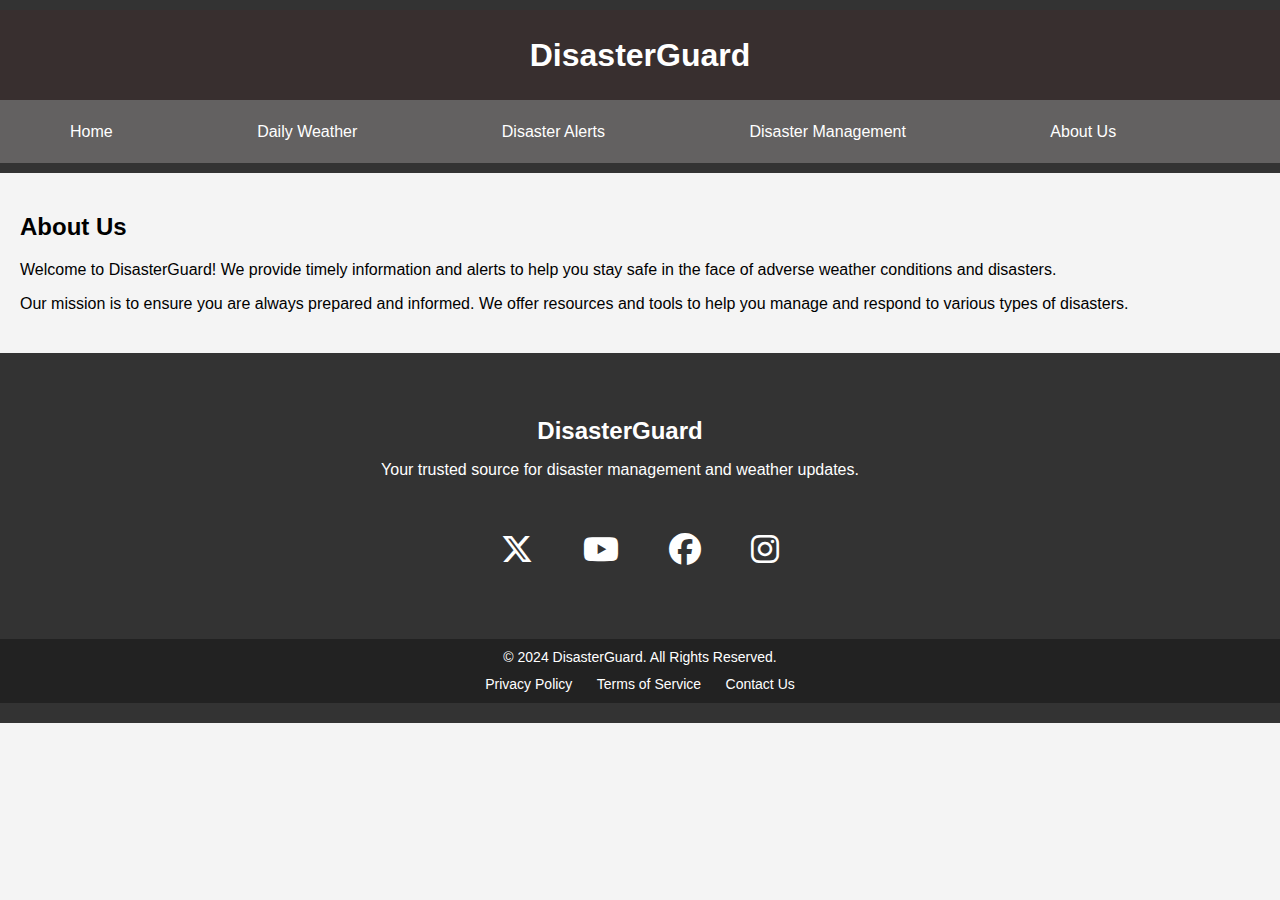
<file: about-us.html>
<!DOCTYPE html>
<html lang="en">
<head>
    <meta charset="UTF-8">
    <meta name="viewport" content="width=device-width, initial-scale=1.0">
    <title>DisasterGuard - About Us</title>
    <link rel="stylesheet" href="style.css">
    <link rel="stylesheet" href="https://cdnjs.cloudflare.com/ajax/libs/font-awesome/6.6.0/css/all.min.css">
</head>
<body>
    <header>
        <div class="main-header"><h1><a href="./index.html">DisasterGuard</a></h1></div>
        <div class="sub-header">  <nav>
            <ul>
                <li><a href="./index.html">Home</a></li>
                <li><a href="daily-weather.html">Daily Weather</a></li>
                <li><a href="weather-alerts.html">Disaster Alerts</a></li>
                <li><a href="disaster-management.html">Disaster Management</a></li>
                <li><a href="about-us.html">About Us</a></li>
            </ul>
        </nav></div>
      
    </header>
    <main>
        <section id="about-us">
            <h2>About Us</h2>
            <p>Welcome to DisasterGuard! We provide timely information and alerts to help you stay safe in the face of adverse weather conditions and disasters.</p>
            <p>Our mission is to ensure you are always prepared and informed. We offer resources and tools to help you manage and respond to various types of disasters.</p>
        </section>
    </main>
    <footer>
        <div class="footer-content">
            <h3>DisasterGuard</h3>
            <p>Your trusted source for disaster management and weather updates.</p>

            <div class="socialmedias">
                <div class="social"><a href="https://www.twitter.com" target="_blank"><i
                            class="fa-brands fa-x-twitter"></i></a></div>
                <div class="social"><a href="https://www.youtube.com" target="_blank">
                        <i class="fa-brands fa-youtube"></i>
                    </a></div>
                <div class="social"><a href="https://www.facebook.com" target="_blank">
                        <i class="fa-brands fa-facebook"></i>
                    </a></div>
                <div class="social"><a href="https://www.instagram.com" target="_blank"><i
                            class="fa-brands fa-instagram"></i></a></div>
            </div>
        </div>
        <div class="footer-bottom">
            <p>&copy; 2024 DisasterGuard. All Rights Reserved.</p>
            <ul class="footer-links">
                <li><a href="#">Privacy Policy</a></li>
                <li><a href="#">Terms of Service</a></li>
                <li><a href="#">Contact Us</a></li>
            </ul>
        </div>
    </footer>
    <script src="script.js"></script>
</body>
</html>
</file>
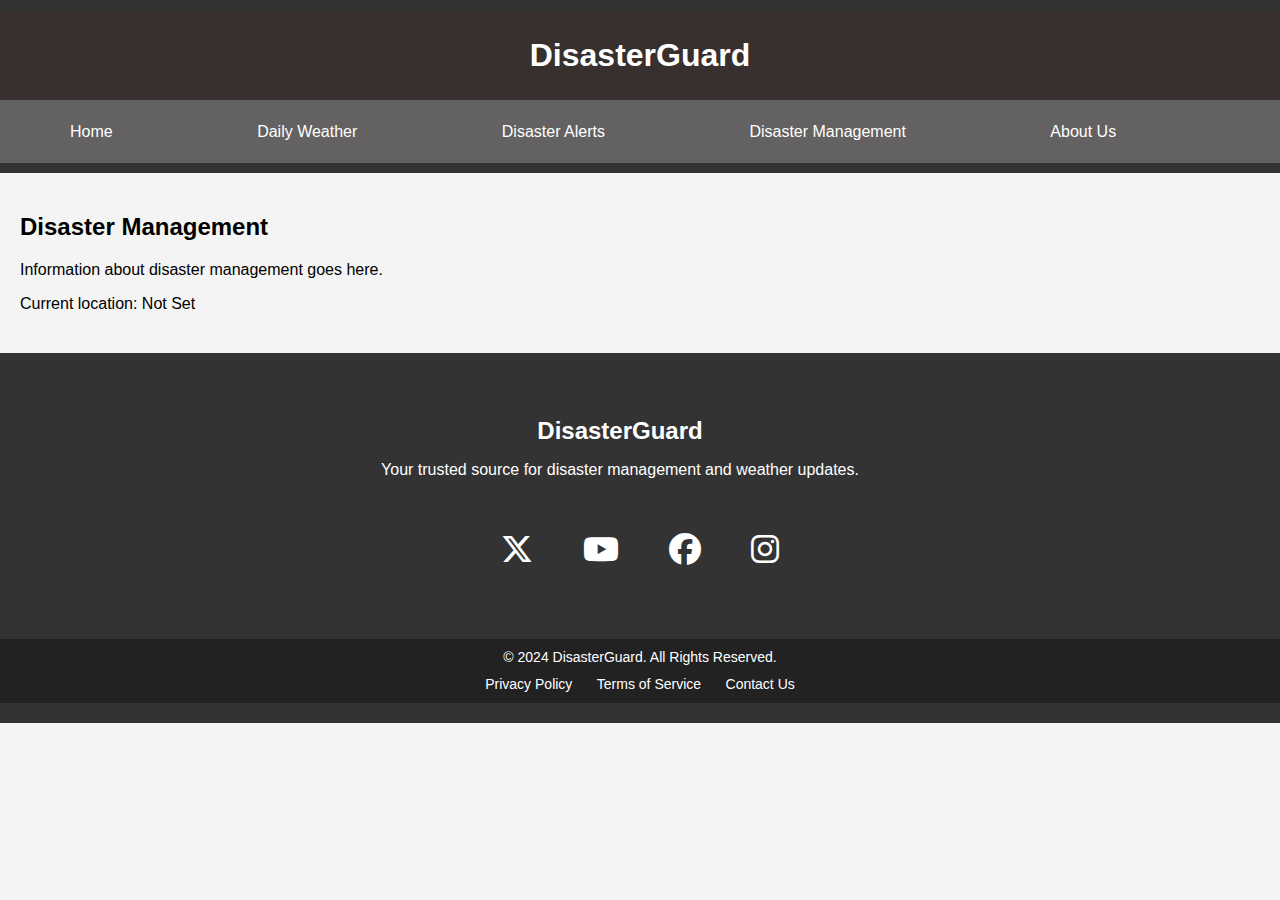
<file: disaster-management.html>
<!DOCTYPE html>
<html lang="en">
<head>
    <meta charset="UTF-8">
    <meta name="viewport" content="width=device-width, initial-scale=1.0">
    <title>DisasterGuard - Disaster Management</title>
    <link rel="stylesheet" href="style.css">
    <link rel="stylesheet" href="https://cdnjs.cloudflare.com/ajax/libs/font-awesome/6.6.0/css/all.min.css">
</head>
<body>
    <header>
        <div class="main-header"><h1><a href="./index.html">DisasterGuard</a></h1></div>
        <div class="sub-header">  <nav>
            <ul>
                <li><a href="./index.html">Home</a></li>
                <li><a href="daily-weather.html">Daily Weather</a></li>
                <li><a href="weather-alerts.html">Disaster Alerts</a></li>
                <li><a href="disaster-management.html">Disaster Management</a></li>
                <li><a href="about-us.html">About Us</a></li>
            </ul>
        </nav></div>
      
    </header>
    <main>
        <section id="disaster-management">
            <h2>Disaster Management</h2>
            <p>Information about disaster management goes here.</p>
            <p>Current location: <span id="current-location">Not Set</span></p>
        </section>
    </main>
    <footer>
        <div class="footer-content">
            <h3>DisasterGuard</h3>
            <p>Your trusted source for disaster management and weather updates.</p>

            <div class="socialmedias">
                <div class="social"><a href="https://www.twitter.com" target="_blank"><i
                            class="fa-brands fa-x-twitter"></i></a></div>
                <div class="social"><a href="https://www.youtube.com" target="_blank">
                        <i class="fa-brands fa-youtube"></i>
                    </a></div>
                <div class="social"><a href="https://www.facebook.com" target="_blank">
                        <i class="fa-brands fa-facebook"></i>
                    </a></div>
                <div class="social"><a href="https://www.instagram.com" target="_blank"><i
                            class="fa-brands fa-instagram"></i></a></div>
            </div>
        </div>
        <div class="footer-bottom">
            <p>&copy; 2024 DisasterGuard. All Rights Reserved.</p>
            <ul class="footer-links">
                <li><a href="#">Privacy Policy</a></li>
                <li><a href="#">Terms of Service</a></li>
                <li><a href="#">Contact Us</a></li>
            </ul>
        </div>
    </footer>
    <script src="script.js"></script>
</body>
</html>
</file>
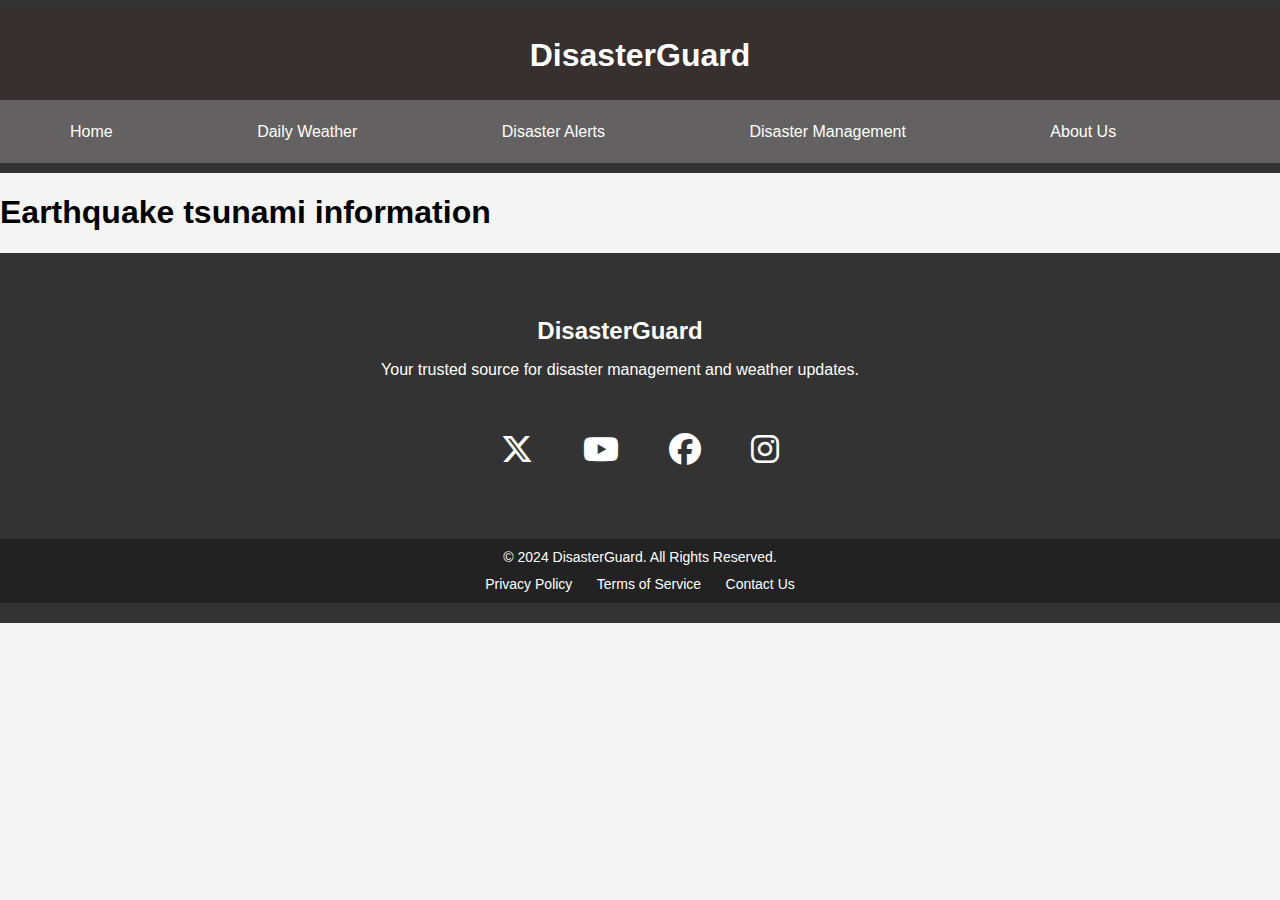
<file: weather-alerts.html>
<!DOCTYPE html>
<html lang="en">
<head>
    <meta charset="UTF-8">
    <meta name="viewport" content="width=device-width, initial-scale=1.0">
    <title>DisasterGuard - Weather Alerts</title>
    <link rel="stylesheet" href="style.css">
    <link rel="stylesheet" href="https://cdnjs.cloudflare.com/ajax/libs/font-awesome/6.6.0/css/all.min.css">
</head>
<body>
    <header>
        <div class="main-header"><h1><a href="./index.html">DisasterGuard</a></h1></div>
        <div class="sub-header">  <nav>
            <ul>
                <li><a href="./index.html">Home</a></li>
                <li><a href="daily-weather.html">Daily Weather</a></li>
                <li><a href="weather-alerts.html">Disaster Alerts</a></li>
                <li><a href="disaster-management.html">Disaster Management</a></li>
                <li><a href="about-us.html">About Us</a></li>
            </ul>
        </nav></div>
      
    </header>
    <h1>Earthquake tsunami information</h1>
    <div id="earthquake-info"></div>
    <footer>
        <div class="footer-content">
            <h3>DisasterGuard</h3>
            <p>Your trusted source for disaster management and weather updates.</p>

            <div class="socialmedias">
                <div class="social"><a href="https://www.twitter.com" target="_blank"><i
                            class="fa-brands fa-x-twitter"></i></a></div>
                <div class="social"><a href="https://www.youtube.com" target="_blank">
                        <i class="fa-brands fa-youtube"></i>
                    </a></div>
                <div class="social"><a href="https://www.facebook.com" target="_blank">
                        <i class="fa-brands fa-facebook"></i>
                    </a></div>
                <div class="social"><a href="https://www.instagram.com" target="_blank"><i
                            class="fa-brands fa-instagram"></i></a></div>
            </div>
        </div>
        <div class="footer-bottom">
            <p>&copy; 2024 DisasterGuard. All Rights Reserved.</p>
            <ul class="footer-links">
                <li><a href="#">Privacy Policy</a></li>
                <li><a href="#">Terms of Service</a></li>
                <li><a href="#">Contact Us</a></li>
            </ul>
        </div>
    </footer>
    <script src="script.js"></script>
</body>
</html>
</file>
<file: style.css>
body {
    font-family: Arial, sans-serif;
    margin: 0;
    padding: 0;
    background-color: #f4f4f4;
}

body::-webkit-scrollbar{
    display: none;
}

header {
    background-color: #333;
    color: white;
    padding: 10px 0;
    text-align: center;
    width: 100vw;
}
.main-header{
    height:10vh;
    width: 100vw;
    background-color:rgb(56, 47, 47);
    display: flex;
    align-items: center;
    justify-content: center;
    
}

.sub-header{
    height:7vh;
    width: 100vw;
    background-color:#636161; 
    display: flex; 
    align-items: center;
    justify-content: space-between;
}

header h1 {
    margin: 0;
}

header h1 a{
    text-decoration: none;
    color: white;
}

nav ul {
    list-style-type: none;
    padding: 0;
    margin-block-start: 0;
    margin-block-end: 0;
}

nav ul li {
    display: inline;
    margin: 70px;
}

nav ul li a {
    color: white;
    text-decoration: none;
}

main {
    padding: 20px;
}

section {
    margin-bottom: 20px;
}

form {
    margin-top: 20px;
}

form label {
    display: block;
    margin-bottom: 5px;
}

form input[type="text"] {
    padding: 8px;
    width: 100%;
    max-width: 300px;
}

form button {
    padding: 10px 15px;
    background-color: #333;
    color: white;
    border: none;
    cursor: pointer;
}

form button:hover {
    background-color: #555;
}

.alert-message{
    width: 500px;
    height: 500px;
    font-size: larger;
}


.card {
    width: 100%;
    max-width: 470px;
    background-color: #675b5b;
    color: #fff;
    margin: 50px auto 0;
    border-radius: 20px;
    padding: 30px 20px;
    text-align: center;
    margin-bottom: 20px;
}

.search {
    width: 100%;
    display: flex;
    align-items: center;
    justify-content: space-between;
    margin-bottom: 20px;
}

.search input {
    border: 0;
    outline: 0;
    background: #ebfffc;
    color: #555;
    padding: 10px 15px;
    height: 50px;
    border-radius: 25px;
    flex: 1;
    margin-right: 10px;
    font-size: 16px;
}

.search button {
    border: 0;
    outline: 0;
    background: #ebfffc;
    border-radius: 50%;
    width: 50px;
    height: 50px;
    cursor: pointer;
}

.search button img {
    width: 16px;
}

.weather-icon {
    width: 150px;
    margin-top: 20px;
}

.weather h1 {
    font-size: 60px;
    font-weight: 500;
}

.weather h2 {
    font-size: 35px;
    font-weight: 400;
    margin-top: -10px;
}

i{
    font-size: 2rem;
}

.details {
    display: flex;
    align-items: center;
    justify-content: space-between;
    padding: 0 10px;
    margin-top: 40px;
}

.col {
    display: flex;
    align-items: center;
    text-align: left;
}

.col img {
    width: 35px;
    margin-right: 8px;
}

.col p{
    padding: 2px;
    margin-top: 2px;
}
.humidity, .wind {
    font-size: 24px;
    margin-top: -4px;
}

.weather {
    display: none;
}

.error {
    text-align: left;
    margin-left: 10px;
    font-size: 14px;
    margin-top: 10px;
    display: none;
}

/* Media Queries */

@media (min-width: 600px) {
    .search input {
        font-size: 18px;
        padding: 10px 20px;
        height: 55px;
    }

    .search button {
        width: 55px;
        height: 55px;
    }

    .weather h1 {
        font-size: 70px;
    }

    .weather h2 {
        font-size: 40px;
    }

    .details {
        padding: 0 15px;
    }

    .col img {
        width: 40px;
    }

    .humidity, .wind {
        font-size: 26px;
    }
}

@media (min-width: 768px) {
    .search input {
        font-size: 20px;
        padding: 10px 25px;
        height: 60px;
    }

    .search button {
        width: 60px;
        height: 60px;
    }

    .weather h1 {
        font-size: 80px;
    }

    .weather h2 {
        font-size: 45px;
    }

    .details {
        padding: 0 20px;
    }

    .col img {
        width: 45px;
    }

    .humidity, .wind {
        font-size: 28px;
    }
}

@media (min-width: 992px) {
    .card {
        padding: 40px 35px;
    }
}

@media (max-width: 320px) {
    .col img {
        width: 30px;
    }

    .humidity, .wind {
        font-size: 10px;
    }

    .weather h2 {
        font-size: 30px;
    }

    .weather h1 {
        font-size: 40px;
    }

    .search button {
        width: 35px;
        height: 35px;
    }

    .col p{
        font-size: smaller;
    }
}


.main-container{
    width: 100vw;
    height:280vh;
}

.wildfire{
    width: 100vw;
    height:70vh;
    display: flex;
    /* padding: 20px; */
}

.hurricane {
    width: 100vw;
    height:70vh;
    display: flex;
    /* padding: 40px; */

}

.earthquake {
    width: 100vw;
    height:70vh;
    display: flex;
    /* padding: 40px; */
}

.flood {
    width: 100vw;
    height:70vh;
    display: flex;
    /* padding: 40px; */
}

.img{
    height:40vh;
    width:40vw;
    background-size: cover;
    margin: 20px;
}

.content{
    height: 30vh;
    width: 35vw;
    padding: 50px;
}

#div1{
    background-image: url('./images/wildfire.jpg');
}

#div2{
    background-image: url('./images/cyclone.jpg');
}

#div3{
    background-image: url('./images/earthquake1.jpg');
}

#div4{
    background-image: url('./images/flood.jpg');
}


/* Footer styles */
footer {
    background-color: #333;
    color: #fff;
    padding: 20px 0;
    text-align: center;
}

.footer-content {
    max-width: 1200px;
    padding: 20px;
}

.footer-content h3 {
    margin-bottom: 10px;
    font-size: 24px;
}

.footer-content p {
    margin-bottom: 20px;
}

.socials {
    list-style: none;
    padding: 0;
    margin: 0;
}

.socials li {
    display: inline;
    margin: 0 10px;
}

.socials li a {
    color: #fff;
    font-size: 20px;
    text-decoration: none;
}

.footer-bottom {
    background-color: #222;
    padding: 10px 0;
    margin-top: 20px;
}

.footer-bottom p {
    margin: 0;
    font-size: 14px;
}

.footer-links {
    list-style: none;
    padding: 0;
    margin: 10px 0 0 0;
}

.footer-links li {
    display: inline;
    margin: 0 10px;
}

.footer-links li a {
    color: #fff;
    text-decoration: none;
    font-size: 14px;
}

.socialmedias{
    height: 100px;
    width: 600px;
    display: flex;
    justify-content: center;
    align-items: center;
    margin-left: 20rem;
}
.socialmedias a{
    text-decoration: none;
}

.social{
    margin: 25px;
}

.social i{
    color: white;
    font-size: 2rem
}

/* FontAwesome for social media icons */
@import url('https://cdnjs.cloudflare.com/ajax/libs/font-awesome/5.15.4/css/all.min.css');
</file>
